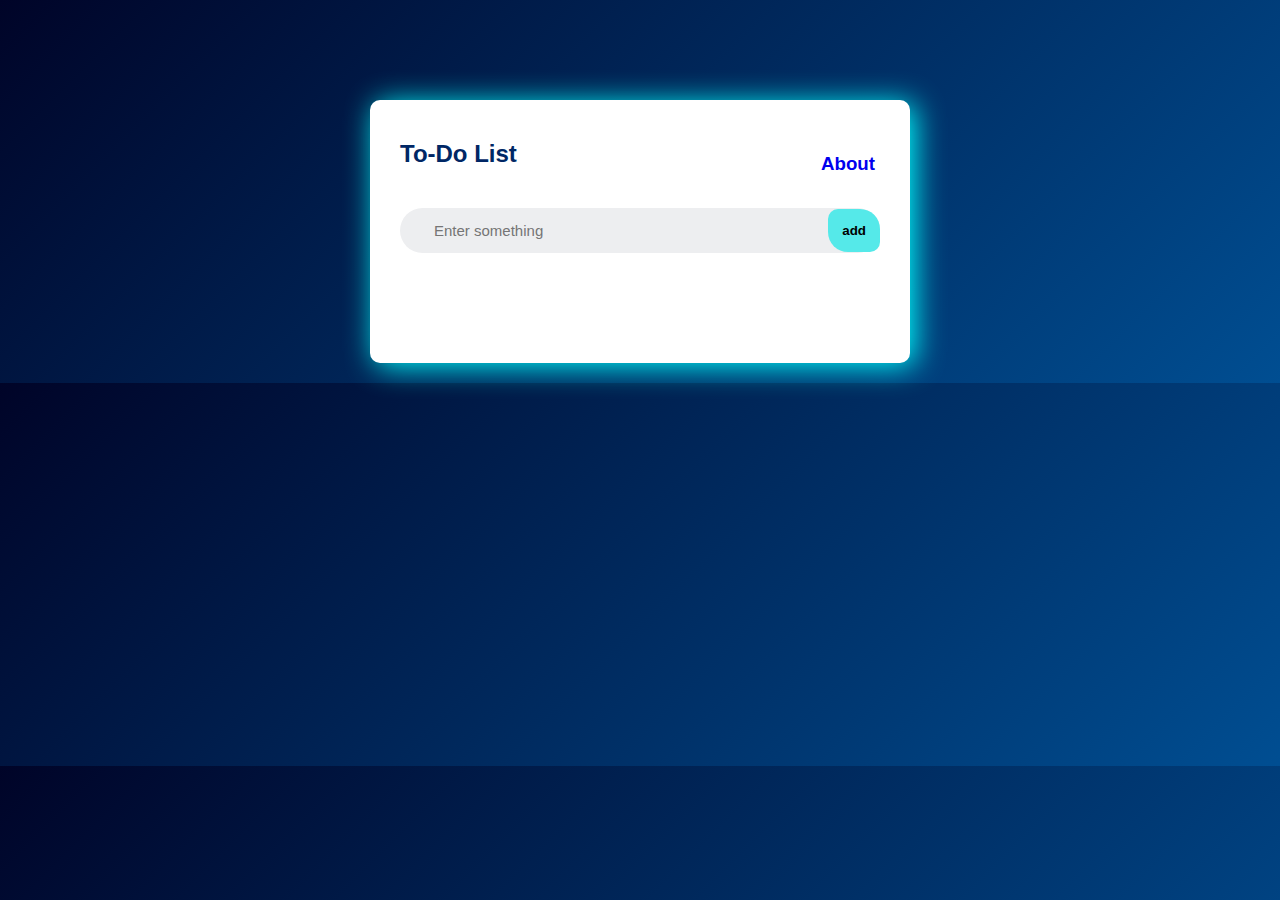
<file: index.html>
<!DOCTYPE html>
<html lang="en">
<head>
    <meta charset="UTF-8">
    <meta name="viewport" content="width=device-width, initial-scale=1.0">
    <link rel="stylesheet" href="style.css">
    <!-- <link rel="stylesheet" href="responsive.css"> -->
    <title>To-Do application</title>
</head>
<body>
    <div class="container">
        <div class="todo-list">
            <div class="inputt">
                <div class="about">
                <h2>To-Do List</h2>
                <a href="about.html"><h3>About</h3></a>
            </div>
                <div class="row">
                <input type="text"placeholder="Enter something"id='in'>
                <button  id="ig" onclick="savepage()" >add</button>
            </div>
            </div>
            <div class="listt">
                <ul id="listbox">
                    <!-- <li class="checked">task 1</li>
                    <li>task 2</li> -->
                </ul>
            </div>
            
        </div>
    </div>
    <script src="script.js"></script>
</body>
</html>
</file>
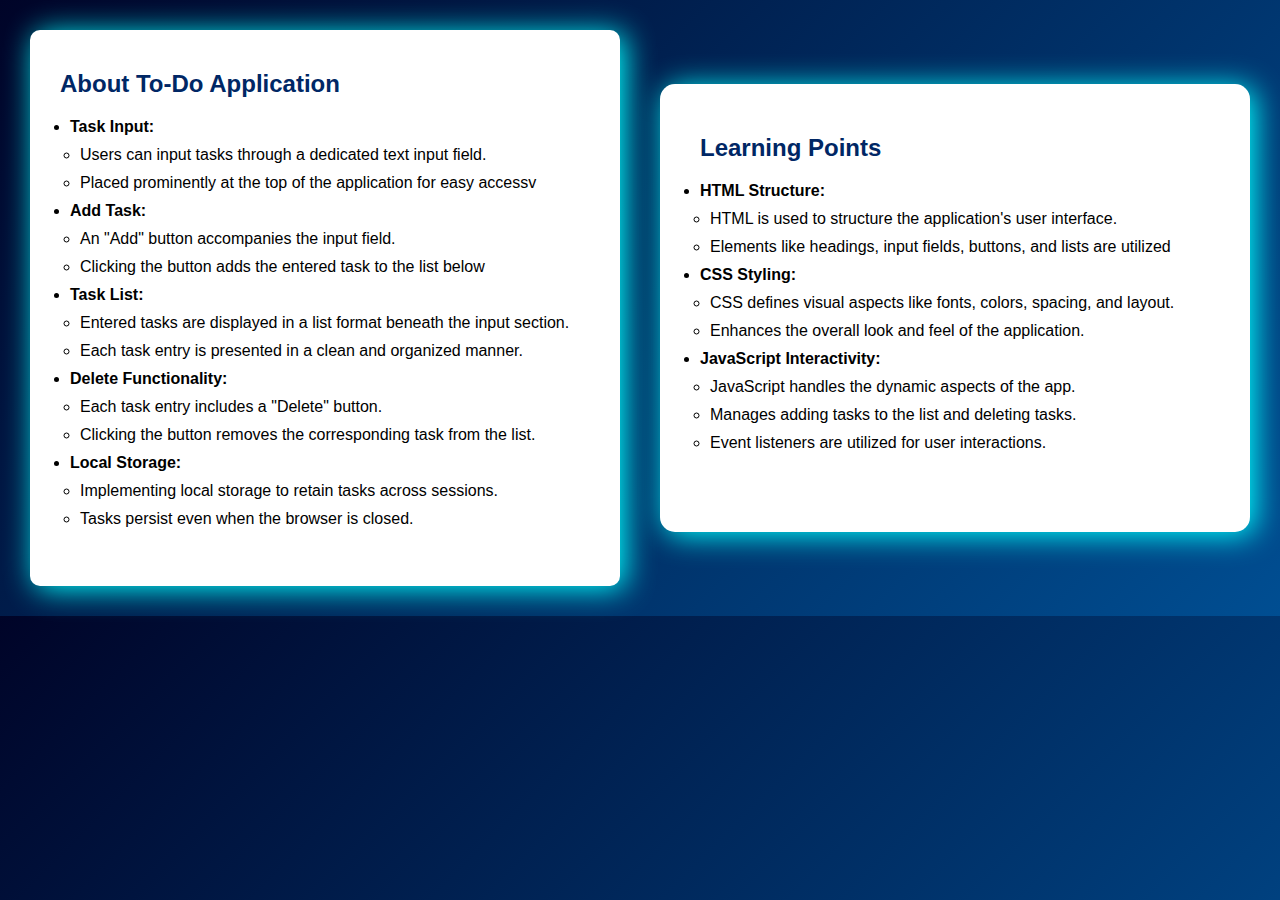
<file: about.html>
<!DOCTYPE html>
<html lang="en">
<head>
    <meta charset="UTF-8">
    <meta name="viewport" content="width=device-width, initial-scale=1.0">
    <title>About To-Do's application</title>
    <style>
        *{
    margin: 0;
    padding: 0;
    font-family: 'Poppins',sans-serif;
    box-sizing: border-box;
    
}
html{
    background: linear-gradient(135deg,#000428,#004e92);
}
        .container{
           
            display: flex;
            align-items: center;
            /* justify-content: space-between; */
            width: 100%;
    height: calc(100%);
    padding: 10px;
        }
        @media  (max-width: 1250px){
            .container{
                flex-direction: column; 
            }
            h2{
                font-size: 20px;
            }
            span{
                font-size: 18px;
            }
            li{
                font-size: 15px;
            }
            .features{
                padding:2px;
               
            }
        }
        .about-list{
            box-shadow: 5px 3px 30px   aqua;
            width: 100%;
    max-width: 650px;
    height: 100%;
    background: #fff;
    margin-top: 50px;
    margin: 20px;
    padding: 40px 30px 70px;
    border-radius: 10px;
    padding-bottom: 20px;
        }
        .features{
            width: 100%;
            box-shadow: 5px 3px 30px   aqua;
    max-width: 650px;
    height: 100%;
    background: #fff;
    margin: 20px;
    padding: 40px 30px 70px;
    border-radius: 15px;
        }
        span{
        font-weight: bold;
           
        }
        /* h3{
            color: #002765;
  display: flex;
  align-items: center;
  margin-bottom: 20px;
        } */
        h2{
            color: #002765;
  margin-bottom: 20px;
        }
        ul{
            margin: 10px;
        }
        ul li{
            margin-top: 10px;
            /* text-align: justify; */
            /* text-indent: 3px; */
        }
        
    </style>
</head>
<body>
    <div class="container">
        <div class="about-list">
            <h2>About To-Do Application</h2>
            <ul class="list">
                <li><span>Task Input:</span><ul><li>Users can input tasks through a dedicated text input field.</li><li>
                        Placed prominently at the top of the application for easy accessv</li></ul></li>
                    <li><span>Add Task: </span><ul><li>An "Add" button accompanies the input field. </li>
                       <li> Clicking the button adds the entered task to the list below</li></ul></li>
                        <li><span>Task List: </span><ul><li>Entered tasks are displayed in a list format beneath the input section.</li> 
                           <li> Each task entry is presented in a clean and organized manner.</li></ul></li>
                <li><span>Delete Functionality: </span><ul><li>Each task entry includes a "Delete" button.</li> 
                   <li> Clicking the button removes the corresponding task from the list.</li></ul></li>
                <li><span>Local Storage: </span><ul><li>Implementing local storage to retain tasks across sessions. </li><li>
                    Tasks persist even when the browser is closed.</li></ul></li>
                    <br> 
            </ul>
        </div>
        <div class="features">
            <ul>
                <h2>Learning Points</h2>
                <li><span>HTML Structure: </span><ul><li>HTML is used to structure the application's user interface. </li><li>
                    Elements like headings, input fields, buttons, and lists are utilized</li></ul></li>
                <li><span>CSS Styling: </span> <ul><li>CSS defines visual aspects like fonts, colors, spacing, and layout. </li><li>
                    Enhances the overall look and feel of the application.</li></ul></li>
                    <li><span>JavaScript Interactivity: </span><ul><li>JavaScript handles the dynamic aspects of the app. </li><li>
                        Manages adding tasks to the list and deleting tasks. </li><li>
                        Event listeners are utilized for user interactions.</li></ul></li>
                <!-- <h2>Contact Details</h2>
                <ul></ul> -->

            </ul>
        </div>
        

    </div>
</body>
</html>
</file>
<file: style.css>
/* #000428 → #004e92 */
*{
    margin: 0;
    padding: 0;
    font-family: 'Poppins',sans-serif;
    box-sizing: border-box;
}
html{
    background: linear-gradient(135deg,#000428,#004e92);
}
.todo-list{
    width: 100%;
    max-width: 540px;
    background: #fff;
    margin: 100px auto 20px;
    padding: 40px 30px 70px;
    border-radius: 10px;
    box-shadow: 5px 3px 30px   aqua;
    
}
.about{
    
    color: #002765;
  display: flex;
  align-items: center;
  margin-bottom: 20px;
  justify-content: space-between;
}

a{
    text-decoration: none;
    padding: 5px;
    
}
/* a:hover{
    border: 2px solid aqua;
    border-radius: 30px;
    background-color: aquamarine;
    
} */

h2{
    color: #002765;
  display: flex;
  align-items: center;
  margin-bottom: 20px;
}
.row {
    display: flex;
    align-items: center;
    justify-content: space-between;
    background: #edeef0;
    border-radius: 30px;
    padding-left: 20px;
    margin-bottom: 25px;
    
}
input{
    flex: 1;
    background: transparent;
    border: none;
    padding: 14px;
    font-size: 15px;
    outline: none;
}
button{
    border: none;
    background: transparent;
    outline: none;
    padding: 14px;
    background-color: rgb(85, 233, 233);
    border-radius: 10px 20px 10px 20px;
    cursor: pointer;
    font-weight: bolder;
}
ul{
    margin-top:40px;
    /* list-style: disc; */
}
ul li{
    list-style: none;
    font-size: 17px;
    padding: 12px 8px 12px 50px;
    user-select: none;
    cursor: pointer;
    position: relative;
    
    
}
ul li.checked{
    text-decoration: line-through;
}
ul li:hover{
    cursor: pointer;
}
ul li::before{
    content: " ";
    position: absolute;
    height: 28px;
    width: 28px;
    border-radius: 50%;
    background-size: cover;
    background-position: center;
    top: 12px;
    left: 8px;
}
ul li span{
    position: absolute;
    right: 0;
    top: 5px;
    width: 40px;
    height: 40px;
    font-size: 25px;
    color: #555;
    line-height: 40px;
    text-align: center;
    border-radius: 50%;
    
}
ul li span:hover{
    background:rgb(85, 233, 233) ;
}
</file>
